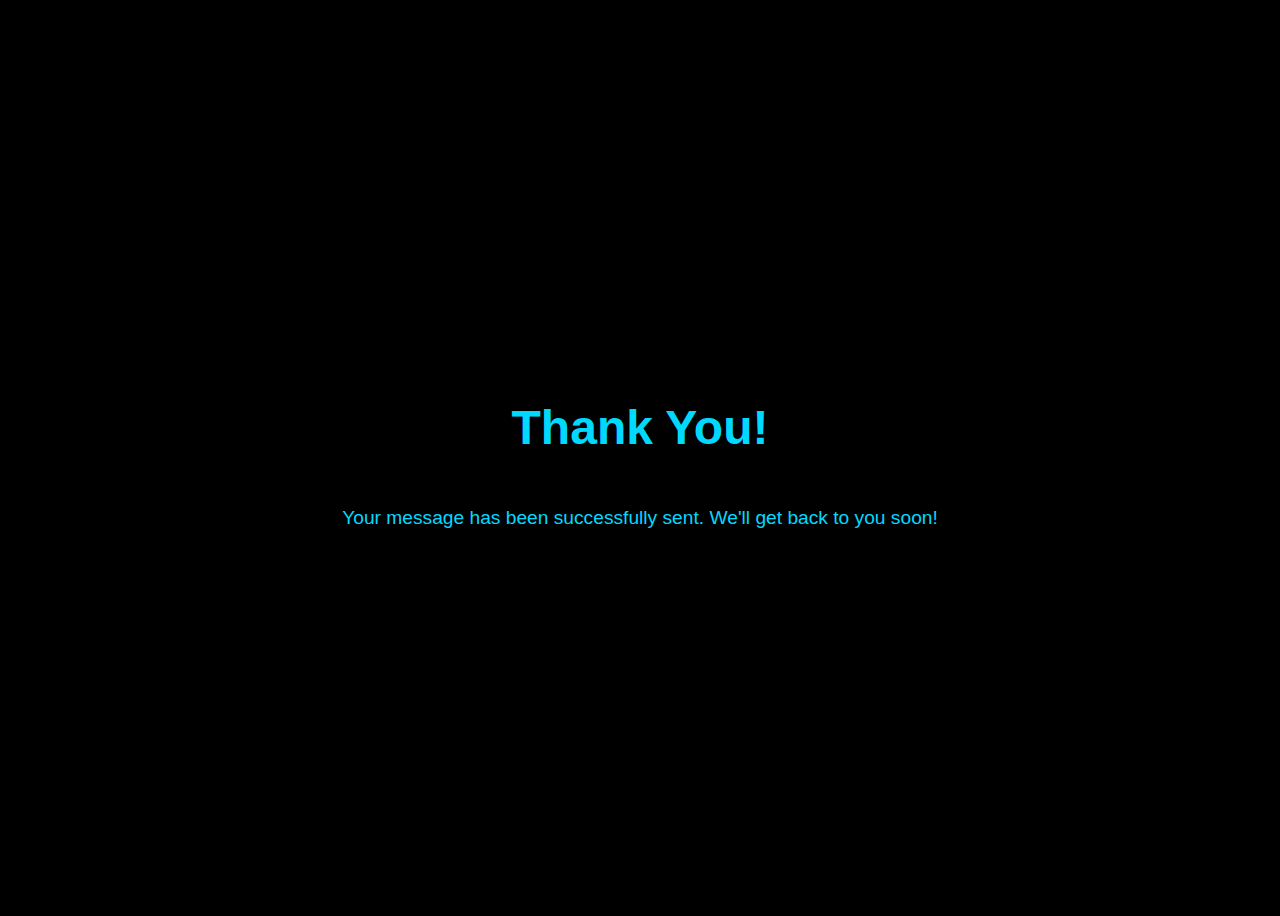
<file: thank-you.html>
<!-- thankyou.html -->
<!DOCTYPE html>
<html lang="en">
<head>
  <meta charset="UTF-8">
  <title>Thank You</title>
  <style>
    body {
      background-color: #000;
      color: #00d9ff;
      font-family: 'Arial', sans-serif;
      display: flex;
      flex-direction: column;
      align-items: center;
      justify-content: center;
      height: 100vh;
      text-align: center;
    }
    h1 {
      font-size: 3em;
    }
    p {
      font-size: 1.2em;
    }
  </style>
</head>
<body>
  <h1>Thank You!</h1>
  <p>Your message has been successfully sent. We'll get back to you soon!</p>
</body>
</html>
</file>
